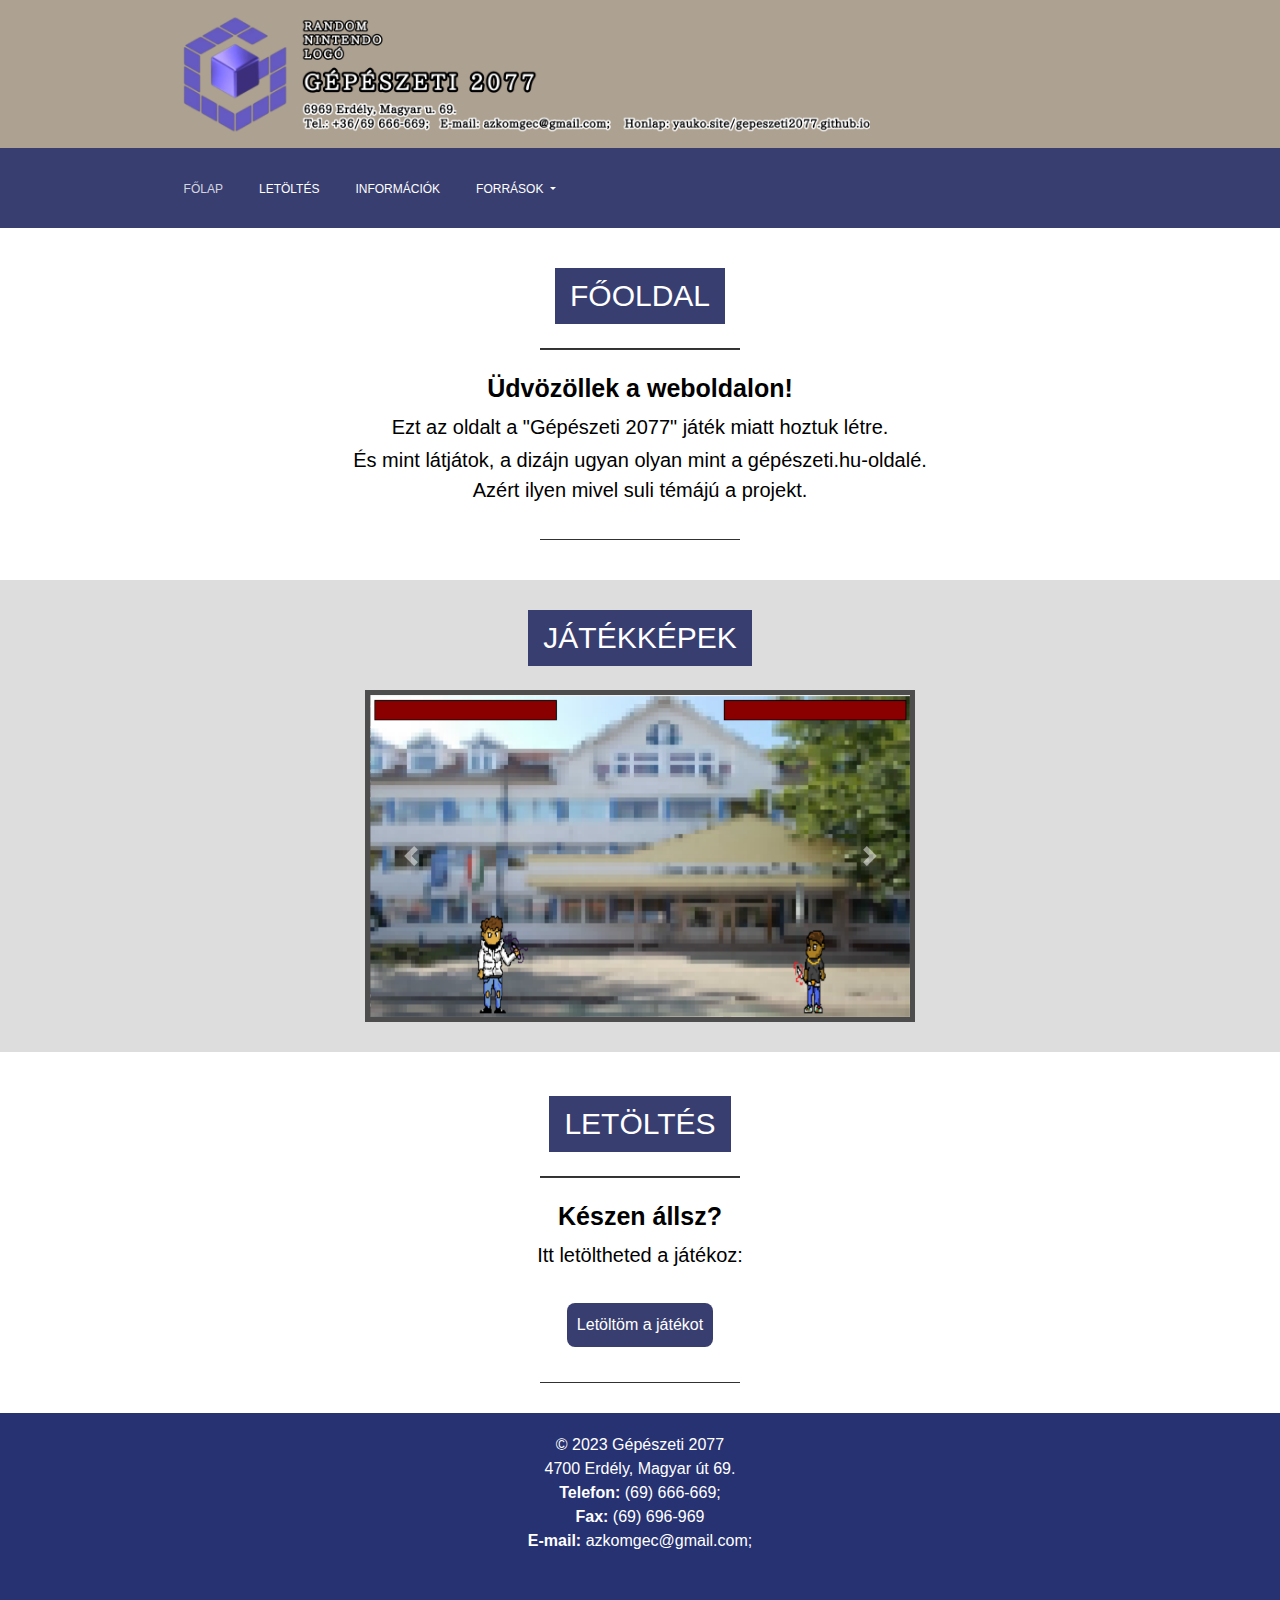
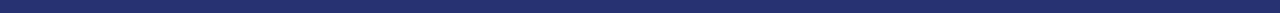
<file: index.html>
<!DOCTYPE html>
<html lang="hu">
<head>
    <meta charset="UTF-8">
    <meta http-equiv="X-UA-Compatible" content="IE=edge">
    <meta name="viewport" content="width=device-width, initial-scale=1.0">
    <link rel="stylesheet" href="./bootstrap/css/bootstrap.min.css">
    <script src="./bootstrap/js/bootstrap.min.js"></script>
    <link rel="stylesheet" href="./stilus/style.css">
    <link rel="shortcut icon" href="logo.png" type="image/x-icon">
  <meta property="og:url" content="https://www.yauko.site/gepeszeti2077.github.io">
  <meta property="og:type" content="website">
  <meta property="og:title" content="GÉPÉSZETI 2077">
  <meta property="og:description" content="Ahol a cickányok és a diákok 1v1-eznek">
  <meta property="og:image" content="https://www.kepfeltoltes.eu/images/2023/05/15/411gepeszoldal.png">
  <meta name="twitter:card" content="summary_large_image">
  <meta property="twitter:domain" content="yauko.site">
  <meta property="twitter:url" content="https://www.yauko.site/gepeszeti2077.github.io">
  <meta name="twitter:title" content="GÉPÉSZETI 2077">
  <meta name="twitter:description" content="Ahol a cickányok és a diákok 1v1-eznek">
  <meta name="twitter:image" content="https://www.kepfeltoltes.eu/images/2023/05/15/411gepeszoldal.png">

    <title>GÉPÉSZETI 2077</title>
</head>
<body>
    <div id="egesz">
      <header class="d-none d-xl-block">
            <a href=""><img src="gepeszlogo.png"> </a>

      </header>
        <nav class="navbar navbar-expand-lg navbar-dark bg-light">
          <a class="navbar-brand" href="#"><img src="feherlogo.png" class=" d-block d-sm-none d-md-none d-sm-block d-md-block d-lg-none" height="40px" width="40px"></a>
            <button class="navbar-toggler" type="button" data-toggle="collapse" data-target="#navbarNavDropdown" aria-controls="navbarNavDropdown" aria-expanded="false" aria-label="Toggle navigation">
              <span class="navbar-toggler-icon"></span>
            </button>
            <div class="collapse navbar-collapse" id="navbarNavDropdown">
              <ul class="navbar-nav">
                <li class="nav-item active">
                  <a class="nav-link" id="aktiv" href="#">FŐLAP </a>
                </li>
                <li class="nav-item">
                  <a class="nav-link" href="letoltes.html">LETÖLTÉS</a>
                </li>
                <li class="nav-item">
                  <a class="nav-link" href="informaciok.html">INFORMÁCIÓK</a>
                </li>
                <li class="nav-item dropdown">
                  <a class="nav-link dropdown-toggle" href="#" role="button" data-toggle="dropdown" aria-expanded="false">
                    FORRÁSOK
                  </a>
                  <div class="dropdown-menu">
                    <a class="dropdown-item" href="https://gepeszeti.hu/index.php">GÉPÉSZETI.HU</a>

                  </div>
                </li>
              </ul>
            </div>
          </nav>
    <section id="tartalom">
        <h1 class="text-center" id="cim">FŐOLDAL</h1><br>
        <hr>
        <div class="row">
    
          <div id="szoveg">
              <span><center>Üdvözöllek a weboldalon!</center></span>
              Ezt az oldalt a "Gépészeti 2077" játék miatt hoztuk létre.<br>
              És mint látjátok, a dizájn ugyan olyan mint a gépészeti.hu-oldalé.<br>
              Azért ilyen mivel suli témájú a projekt.
          </div>
        </div>
 
        <br>
        <hr>
      </section>
<section id="jatekrol">
  <h1 class="text-center" id="cim"> JÁTÉKKÉPEK</h1>
  <br>
  <div id="carousel">
  <div id="carouselExampleControls" class="carousel slide" data-ride="carousel">
    <div class="carousel-inner">
      <div class="carousel-item active">
        <img src="elsokep.png" class="d-block w-100" alt="...">
      </div>
      <div class="carousel-item">
        <img src="masodkep.png" class="d-block w-100" alt="...">
      </div>
      <div class="carousel-item">
        <img src="harmadkep.png" class="d-block w-100" alt="...">
      </div>
    </div>
   <button class="carousel-control-prev" type="button" data-target="#carouselExampleControls" data-slide="prev">
      <span class="carousel-control-prev-icon" aria-hidden="true"></span>
      <span class="sr-only">Previous</span> 
    </button>
    <button class="carousel-control-next" type="button" data-target="#carouselExampleControls" data-slide="next">
      <span class="carousel-control-next-icon" aria-hidden="true"></span>
      <span class="sr-only">Next</span>
    </button>
  </div>
</div>
</section>
<section id="letoltes"><br>
  <h1 class="text-center" id="cim">LETÖLTÉS</h1><br>

  <hr>
  <div id="szoveg">
    <span><center>Készen állsz?</center></span>
    Itt letöltheted a játékoz:<br><br>
    <a href="letoltes.html"><button id="gomb">Letöltöm a játékot</button></a><br><br>
    <hr>
</div>
</section>
     <footer>
      <ul>
        <li>
          © 2023 Gépészeti 2077<br>
  
4700 Erdély, Magyar út 69.<br>

<b>Telefon:</b> (69) 666-669;<br>

<b>Fax:</b> (69) 696-969<br>

<b>E-mail:</b> azkomgec@gmail.com;<br>
        </li>
      </ul>
     


     </footer>
    <script src="https://cdn.jsdelivr.net/npm/jquery@3.5.1/dist/jquery.slim.min.js" integrity="sha384-DfXdz2htPH0lsSSs5nCTpuj/zy4C+OGpamoFVy38MVBnE+IbbVYUew+OrCXaRkfj" crossorigin="anonymous"></script>
    <script src="https://cdn.jsdelivr.net/npm/bootstrap@4.6.2/dist/js/bootstrap.min.js" integrity="sha384-+sLIOodYLS7CIrQpBjl+C7nPvqq+FbNUBDunl/OZv93DB7Ln/533i8e/mZXLi/P+" crossorigin="anonymous"></script>
    <script src="https://cdn.jsdelivr.net/npm/popper.js@1.16.1/dist/umd/popper.min.js" integrity="sha384-9/reFTGAW83EW2RDu2S0VKaIzap3H66lZH81PoYlFhbGU+6BZp6G7niu735Sk7lN" crossorigin="anonymous"></script>
    </div>

</body>
</html>
</file>
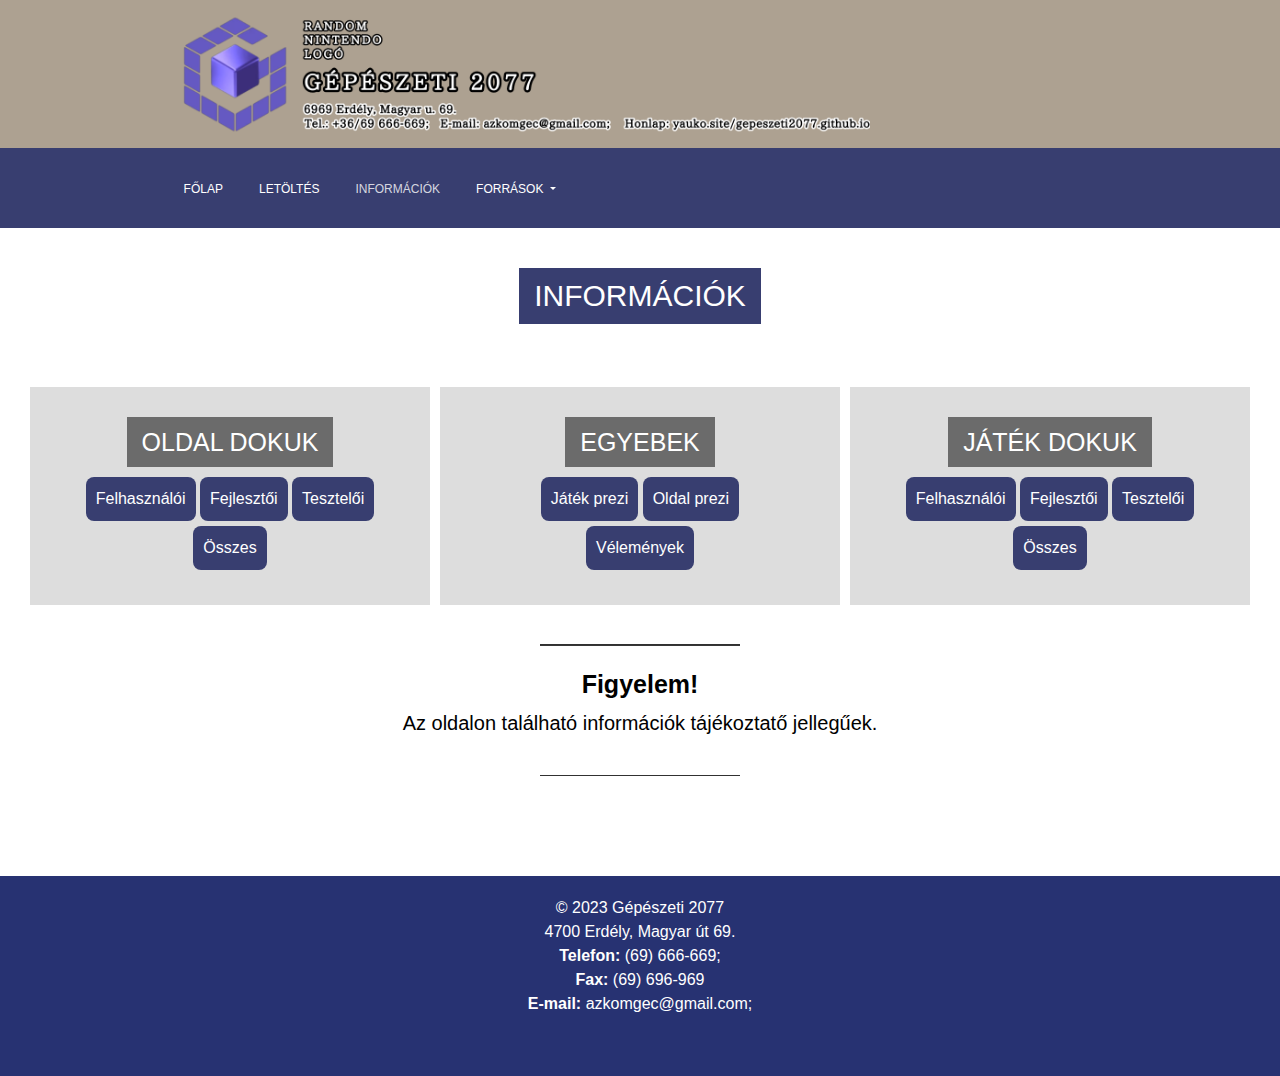
<file: informaciok.html>
<!DOCTYPE html>
<html lang="hu">
<head>
    <meta charset="UTF-8">
    <meta http-equiv="X-UA-Compatible" content="IE=edge">
    <meta name="viewport" content="width=device-width, initial-scale=1.0">
    <link rel="stylesheet" href="./bootstrap/css/bootstrap.min.css">
    <script src="./bootstrap/js/bootstrap.min.js"></script>
    <link rel="stylesheet" href="./stilus/style.css">
    <link rel="shortcut icon" href="logo.png" type="image/x-icon">
    <title>INFORMÁCIÓK</title>
</head>
<body>
    <div id="egesz">
      <header class="d-none d-xl-block">
            <a href="" onclick="alert('Igen')"><img src="gepeszlogo.png"> </a>

      </header>
        <nav class="navbar navbar-expand-lg navbar-dark bg-light">
          <a class="navbar-brand" href="#"><img src="feherlogo.png" class=" d-block d-sm-none d-md-none d-sm-block d-md-block d-lg-none" height="40px" width="40px"></a>
            <button class="navbar-toggler" type="button" data-toggle="collapse" data-target="#navbarNavDropdown" aria-controls="navbarNavDropdown" aria-expanded="false" aria-label="Toggle navigation">
              <span class="navbar-toggler-icon"></span>
            </button>
            <div class="collapse navbar-collapse" id="navbarNavDropdown">
              <ul class="navbar-nav">
                <li class="nav-item active">
                  <a class="nav-link"  href="index.html">FŐLAP </a>
                </li>
                <li class="nav-item">
                  <a class="nav-link" href="letoltes.html">LETÖLTÉS</a>
                </li>
                <li class="nav-item">
                  <a class="nav-link" href="#" id="aktiv">INFORMÁCIÓK</a>
                </li>
                <li class="nav-item dropdown">
                  <a class="nav-link dropdown-toggle" href="#" role="button" data-toggle="dropdown" aria-expanded="false">
                    FORRÁSOK
                  </a>
                  <div class="dropdown-menu">
                    <a class="dropdown-item" href="https://gepeszeti.hu/index.php">GÉPÉSZETI.HU</a>

                  </div>
                </li>
              </ul>
            </div>
          </nav>
    <section id="tartalom">
        <h1 class="text-center" id="cim"> INFORMÁCIÓK</h1>     <br> 

        <br>
        <div class="row">
     
          <div class="col-md" id="doboz">
            <h1 class="text-center" id="alcim"> OLDAL DOKUK</h1>
            <div class="col">
              <a href="#" onclick="alert('Projekt státusza: Befejezve')"><button id="gomb">Felhasználói</button></a>
              <a href="#" onclick="alert('Projekt státusza: Befejezve')"><button id="gomb">Fejlesztői</button></a>
              <a href="#" onclick="alert('Projekt státusza: Befejezve')"><button id="gomb">Tesztelői</button></a>
              <a href="#" onclick="alert('Projekt státusza: Befejezve')"><button id="gomb">Összes</button></a>

            </div>
          </div>
          <hr class=" d-block d-sm-none d-md-none d-sm-block d-md-block d-lg-none">
          <div class="col-md"  id="doboz">
            <h1 class="text-center" id="alcim"> EGYEBEK</h1>
            <div class="col">
              <a href="#" onclick="alert('Projekt státusza: Befejezve')"><button id="gomb">Játék prezi</button></a>
              <a href="#" onclick="alert('Projekt státusza: Befejezve')"><button id="gomb">Oldal prezi</button></a>
              <a href="#" onclick="alert('Projekt státusza: Befejezve')"><button id="gomb">Vélemények </button></a>

            </div>
          </div>
          <hr class=" d-block d-sm-none d-md-none d-sm-block d-md-block d-lg-none">
          <div class="col-md"  id="doboz">
            <h1 class="text-center" id="alcim"> JÁTÉK DOKUK</h1>
            <div class="col">
              <a href="#" onclick="alert('Projekt státusza: Befejezve')"><button id="gomb">Felhasználói</button></a>
              <a href="#" onclick="alert('Projekt státusza: Befejezve')"><button id="gomb">Fejlesztői</button></a>
              <a href="#" onclick="alert('Projekt státusza: Befejezve')"><button id="gomb">Tesztelői</button></a>
              <a href="#" onclick="alert('Projekt státusza: Befejezve')"><button id="gomb">Összes</button></a>

            </div>
          </div>

        </div>
        <br>
        <hr>
        <div id="szoveg">
          <span><center>Figyelem!</center></span>
          Az oldalon található információk tájékoztatő jellegűek.
        </div>
        <br>
        <hr>
      </section>
      <section id="valami">

      </section>
     <footer>
      <ul>
        <li>
          © 2023 Gépészeti 2077<br>
  
4700 Erdély, Magyar út 69.<br>

<b>Telefon:</b> (69) 666-669;<br>

<b>Fax:</b> (69) 696-969<br>

<b>E-mail:</b> azkomgec@gmail.com;<br>
        </li>
      </ul>
     


     </footer>
    <script src="https://cdn.jsdelivr.net/npm/jquery@3.5.1/dist/jquery.slim.min.js" integrity="sha384-DfXdz2htPH0lsSSs5nCTpuj/zy4C+OGpamoFVy38MVBnE+IbbVYUew+OrCXaRkfj" crossorigin="anonymous"></script>
    <script src="https://cdn.jsdelivr.net/npm/bootstrap@4.6.2/dist/js/bootstrap.min.js" integrity="sha384-+sLIOodYLS7CIrQpBjl+C7nPvqq+FbNUBDunl/OZv93DB7Ln/533i8e/mZXLi/P+" crossorigin="anonymous"></script>
    <script src="https://cdn.jsdelivr.net/npm/popper.js@1.16.1/dist/umd/popper.min.js" integrity="sha384-9/reFTGAW83EW2RDu2S0VKaIzap3H66lZH81PoYlFhbGU+6BZp6G7niu735Sk7lN" crossorigin="anonymous"></script>
    </div>

</body>
</html>
</file>
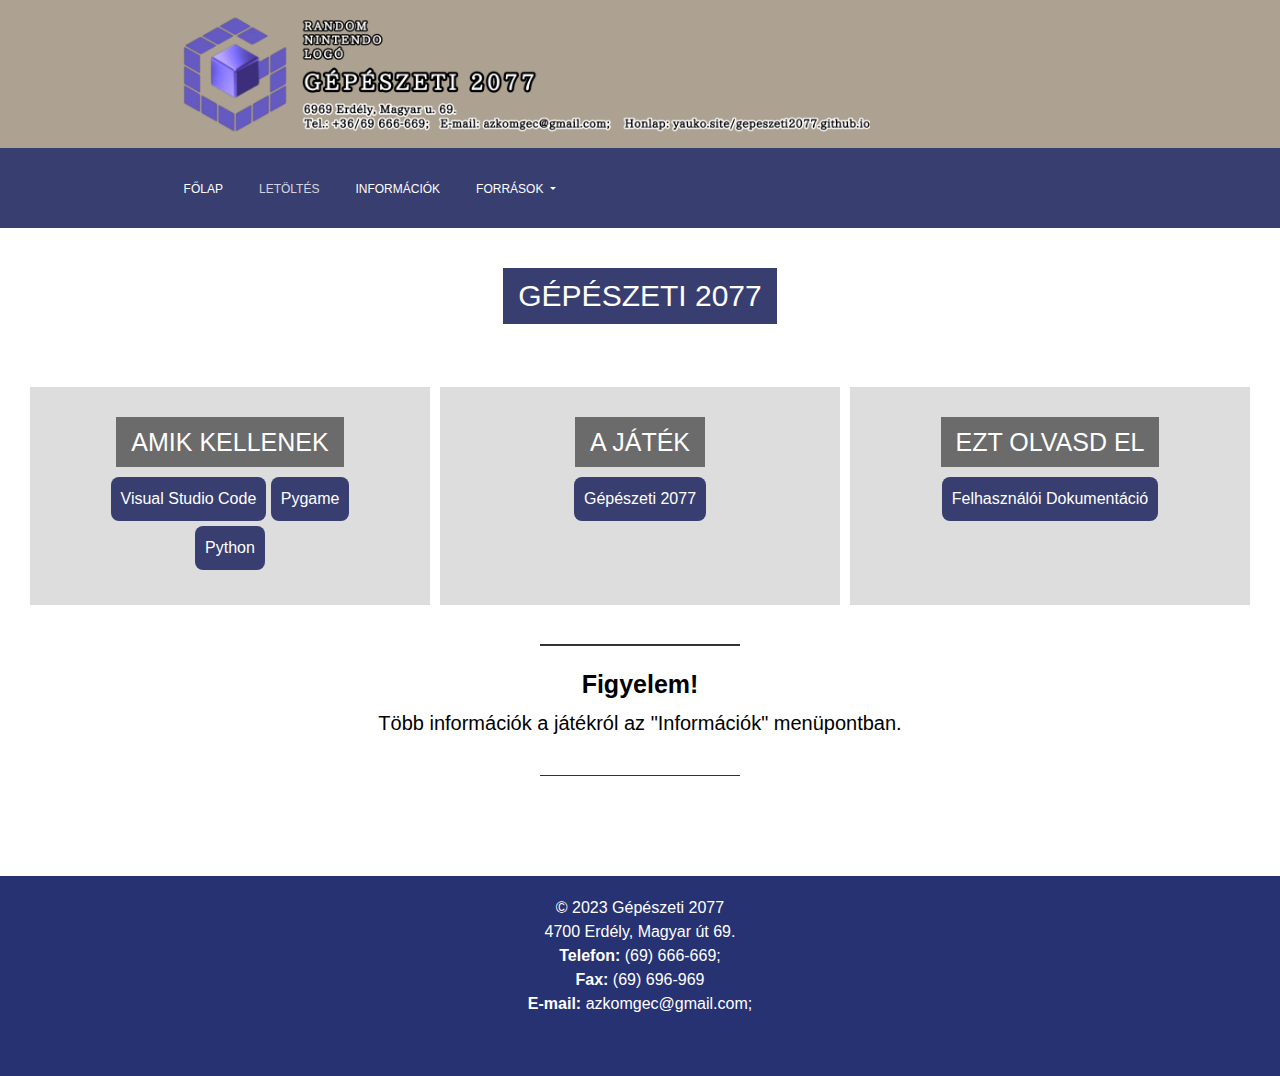
<file: letoltes.html>
<!DOCTYPE html>
<html lang="hu">
<head>
    <meta charset="UTF-8">
    <meta http-equiv="X-UA-Compatible" content="IE=edge">
    <meta name="viewport" content="width=device-width, initial-scale=1.0">
    <link rel="stylesheet" href="./bootstrap/css/bootstrap.min.css">
    <script src="./bootstrap/js/bootstrap.min.js"></script>
    <link rel="stylesheet" href="./stilus/style.css">
    <link rel="shortcut icon" href="logo.png" type="image/x-icon">
    <title>LETÖLTÉS</title>
</head>
<body>
    <div id="egesz">
      <header class="d-none d-xl-block">
            <a href="" onclick="alert('Igen')"><img src="gepeszlogo.png"> </a>

      </header>
        <nav class="navbar navbar-expand-lg navbar-dark bg-light">
          <a class="navbar-brand" href="#"><img src="feherlogo.png" class=" d-block d-sm-none d-md-none d-sm-block d-md-block d-lg-none" height="40px" width="40px"></a>
            <button class="navbar-toggler" type="button" data-toggle="collapse" data-target="#navbarNavDropdown" aria-controls="navbarNavDropdown" aria-expanded="false" aria-label="Toggle navigation">
              <span class="navbar-toggler-icon"></span>
            </button>
            <div class="collapse navbar-collapse" id="navbarNavDropdown">
              <ul class="navbar-nav">
                <li class="nav-item active">
                  <a class="nav-link" href="index.html">FŐLAP </a>
                </li>
                <li class="nav-item">
                  <a class="nav-link" href="#"  id="aktiv">LETÖLTÉS</a>
                </li>
                <li class="nav-item">
                  <a class="nav-link" href="informaciok.html">INFORMÁCIÓK</a>
                </li>
                <li class="nav-item dropdown">
                  <a class="nav-link dropdown-toggle" href="#" role="button" data-toggle="dropdown" aria-expanded="false">
                    FORRÁSOK
                  </a>
                  <div class="dropdown-menu">
                    <a class="dropdown-item" href="https://gepeszeti.hu/index.php">GÉPÉSZETI.HU</a>

                  </div>
                </li>
              </ul>
            </div>
          </nav>
    <section id="tartalom">
        <h1 class="text-center" id="cim">GÉPÉSZETI 2077</h1><br>
  <br>
        <div class="row">
     
          <div class="col-md"  id="doboz">
            <h1 class="text-center" id="alcim">AMIK KELLENEK</h1>
            <div class="col">
              <a href="https://code.visualstudio.com/download" target="_blank"><button id="gomb">Visual Studio Code</button></a>
              <a href="https://www.pygame.org/wiki/GettingStarted" target="_blank"><button id="gomb">Pygame</button></a>
              <a href="https://www.python.org/downloads/" target="_blank"><button id="gomb">Python</button></a>
            </div>
          </div>
          <hr class=" d-block d-sm-none d-md-none d-sm-block d-md-block d-lg-none">
          <div class="col-md"  id="doboz">
            <h1 class="text-center" id="alcim">A JÁTÉK</h1>
            <div class="col">
              <a href="#" onclick="alert('Projekt státusza: Befejezve')"><button id="gomb">Gépészeti 2077</button></a>

            </div>
          </div>
          <hr class=" d-block d-sm-none d-md-none d-sm-block d-md-block d-lg-none">
          <div class="col-md"  id="doboz">
            <h1 class="text-center" id="alcim">EZT OLVASD EL</h1>
            <div class="col">
              <a href="#" onclick="alert('Projekt státusza: Befejezve')"><button id="gomb">Felhasználói Dokumentáció</button></a>
            </div>
          </div>
        </div>
        <br>
        <hr>
        <div id="szoveg">
          <span><center>Figyelem!</center></span>
          Több információk a játékról az "Információk" menüpontban.
        </div>
        <br>
        <hr>
      </section>
    
      <section id="valami">

      </section>
     <footer>
      <ul>
        <li>
          © 2023 Gépészeti 2077<br>
  
4700 Erdély, Magyar út 69.<br>

<b>Telefon:</b> (69) 666-669;<br>

<b>Fax:</b> (69) 696-969<br>

<b>E-mail:</b> azkomgec@gmail.com;<br>
        </li>
      </ul>
     


     </footer>
    <script src="https://cdn.jsdelivr.net/npm/jquery@3.5.1/dist/jquery.slim.min.js" integrity="sha384-DfXdz2htPH0lsSSs5nCTpuj/zy4C+OGpamoFVy38MVBnE+IbbVYUew+OrCXaRkfj" crossorigin="anonymous"></script>
    <script src="https://cdn.jsdelivr.net/npm/bootstrap@4.6.2/dist/js/bootstrap.min.js" integrity="sha384-+sLIOodYLS7CIrQpBjl+C7nPvqq+FbNUBDunl/OZv93DB7Ln/533i8e/mZXLi/P+" crossorigin="anonymous"></script>
    <script src="https://cdn.jsdelivr.net/npm/popper.js@1.16.1/dist/umd/popper.min.js" integrity="sha384-9/reFTGAW83EW2RDu2S0VKaIzap3H66lZH81PoYlFhbGU+6BZp6G7niu735Sk7lN" crossorigin="anonymous"></script>
    </div>

</body>
</html>
</file>
<file: stilus/style.css>
body{
    box-sizing: border-box;
    width: 100%;
}

header img{
    margin-left: 13%;
    margin-right: 13%;

}
.nav-link{
    color:white !important;
}
.navbar-brand{
    margin:0;
    padding:0;
}
#nav{
    width: 100%;
    height: 10vh;
    color: rgb(97, 181, 255) !important;
}
.navbar{
    background-color: #383e70 !important;
    color: white,  !important;
}
.dropdown:hover .dropdown-menu {
    transition: 0.5s;
    display: block;
    margin-top: 0;
    -webkit-transition: 0.5s;
    -moz-transition: 0.5s;
    -ms-transition: 0.5s;
    -o-transition: 0.5s;
}
.dropdown:hover{
    transition: 0.5s !important;
    -webkit-transition: 0.5s !important;
    -moz-transition: 0.5s !important;
    -ms-transition: 0.5s !important;
    -o-transition: 0.5s !important;
}
.dropdown-item{
    color:black !important;
    width: 150px;

}


.dropdown-item {
    font-size: 13px !important;
    font-weight: 520;
}
#carousel{
    max-width: 550px;
    height: auto;
    margin:0 auto;
    border: 5px #4d4d4d solid;
}
.navbar{

    font-size: 12px;
    font-weight: 300;
    font-family:Arial, Helvetica, sans-serif;
    transition: 0.3s all !important;
    -webkit-transition: 0.3s all !important;
    -moz-transition: 0.3s all !important;
    -ms-transition: 0.3s all !important;
    -o-transition: 0.3s all !important;
    padding: 22px;
   
}
#jatekrol{
    background-color: #dddddd;
    padding: 30px;

}
.navbar a{
    margin-top: 2px;
    margin-left: 10px;
    margin-right: 10px;
    color:white;
    transition: 0.4s !important;
    -webkit-transition: 0.4s !important;
    -moz-transition: 0.4s !important;
    -ms-transition: 0.4s !important;
    -o-transition: 0.4s !important;
}
.navbar a:hover{
    color:rgba(255, 255, 255, 0.858) !important;
    transition: 0.4s !important;
    -webkit-transition: 0.4s !important;
    -moz-transition: 0.4s !important;
    -ms-transition: 0.4s !important;
    -o-transition: 0.4s !important;
}
.navbar-collapse{
    padding-left: 10%;
    padding-right: 10%;
}
header{
    height:100%;
    padding:12px;
    background-color: rgb(211, 211, 211);

}
header img{
    text-align: center;
    width: 58%;
    height: auto;
}
header{
    background:#ada191;
}
footer{
    background-color: #273272;
    width: 100%;


    height:200px;
}

#tartalom{
    height: fit-content;
    padding: 40px;
}
#aktiv{
    color:rgba(255, 255, 255, 0.8) !important;
}


::-webkit-scrollbar {
  width: 10px;
}

::-webkit-scrollbar-track {
  background: #f1f1f1;
}

::-webkit-scrollbar-thumb {
  background: #949494;
}

::-webkit-scrollbar-thumb:hover {
  background: #7b7b7b;
}
#cim{
    padding: 10px;
    padding-left: 15px;
    padding-right: 15px;
    background-color: #383e70;
    color: white !important;
    width: fit-content;
    margin:0 auto;
    font-size: 30px;
}
#alcim{
    padding: 10px;
    padding-left: 15px;
    padding-right: 15px;
    background-color: #6b6b6b;
    color: white !important;
    width: fit-content;
    margin:0 auto;
    margin-bottom: 10px;
    font-size: 25px;
}
.col-md{
    margin-bottom: 10px;

}
.col-md .col{
    text-align: center;
}
.navbar{
    position: sticky;
    top:0;
    z-index: 499;

}
#gomb{
  
    padding: 10px;
    color:white;
    background-color: #383e70;
    border-radius: 8px;
    font-size: 16px;
    margin-bottom: 5px;
    -webkit-border-radius: 8px;
    -moz-border-radius: 8px;
    -ms-border-radius: 8px;
    -o-border-radius: 8px;
    border:0px;
    transition: 0.4s !important;
    -webkit-transition: 0.4s !important;
    -moz-transition: 0.4s !important;
    -ms-transition: 0.4s !important;
    -o-transition: 0.4s !important;
    font-weight: 400;
}
#gomb:hover{
    background-color: #51599e;
    transition: 0.4s !important;
    -webkit-transition: 0.4s !important;
    -moz-transition: 0.4s !important;
    -ms-transition: 0.4s !important;
    -o-transition: 0.4s !important;
}
#szoveg{
    width: fit-content;
    height: fit-content;
    color:rgb(0, 0, 0);
    padding: 10px;
    font-size: 20px;
    margin:0 auto;
    text-align: center;
    margin-top: 10px;
}
#szoveg span{
    font-size: 25px;
    font-weight: 550;
    
}
#valami{
    padding-top: 60px;
}
footer ul li{
    margin:0 auto;
    display:inline-block;
    list-style-type: none;
    color:white;

}

footer ul{
    margin:0;
    padding:0;
}
footer ul li{

    
    padding-top: 20px;

}
footer ul{
    text-align: center;
}
#doboz{
    background-color: #dddddd;
    max-width: 400px;
    margin:0 auto;
    padding:30px;
    margin-bottom: 15px;
    margin-top: 15px;
}
hr{
    height: 0.6px;
    background-color: rgb(55, 55, 55);
    width: 200px;
    margin:0 auto;


}
#letoltes{
    margin-bottom: 20px;
    margin-top: 20px;
}
</file>
